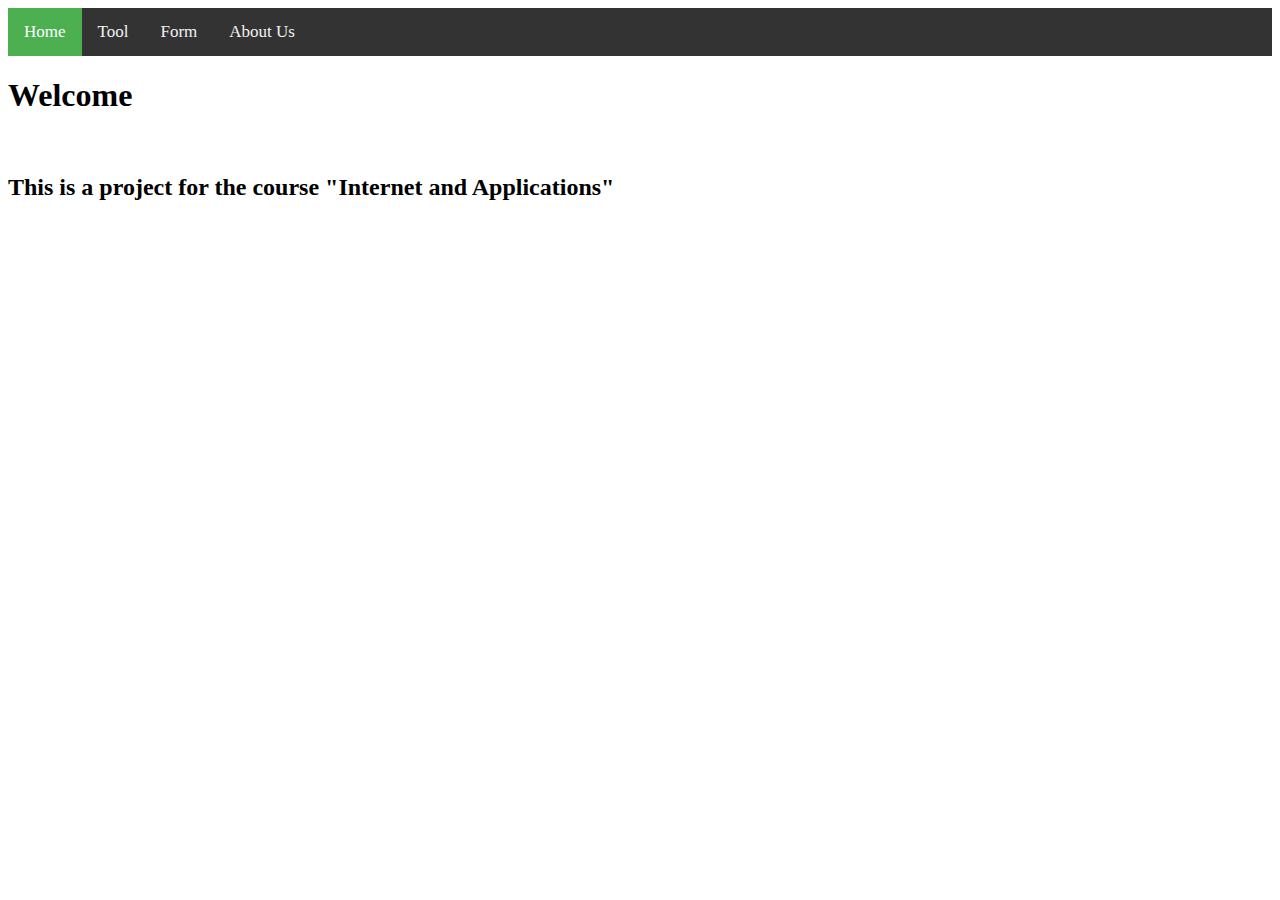
<file: Appathon_03116074/WebContent/index.html>
<html>
<head>
<title>Appathon</title>
<link rel=StyleSheet href="style.css" type="text/css" />
<script src="extract.js" type="text/javascript"></script>
</head>
<body>
<div id=general>
<div class="topnav">
  <a class="active" href="index.html">Home</a>
  <a onclick="swap('tool.html')">Tool</a>
  <a href="form.jsp">Form</a>
  <a onclick="swap('aboutUs.html')">About Us</a>
</div> 
<div id='content'>
<h1>Welcome</h1>
<br>
<h2>This is a project for the course "Internet and Applications"</h2> 
</div>
</div>
</body>
</html>
</file>
<file: Appathon_03116074/WebContent/style.css>
table {
  font-family: arial, sans-serif;
  border-collapse: collapse;
  width: 100%;
}

td, th {
  border: 1px solid #dddddd;
  text-align: left;
  padding: 8px;
}

tr:nth-child(even) {
  background-color: #dddddd;
}

/* Add a black background color to the top navigation */
.topnav {
  background-color: #333;
  overflow: hidden;
}

/* Style the links inside the navigation bar */
.topnav a {
  float: left;
  color: #f2f2f2;
  text-align: center;
  padding: 14px 16px;
  text-decoration: none;
  font-size: 17px;
}

/* Change the color of links on hover */
.topnav a:hover {
  background-color: #ddd;
  color: black;
}

/* Add a color to the active/current link */
.topnav a.active {
  background-color: #4CAF50;
  color: white;
}
</file>
